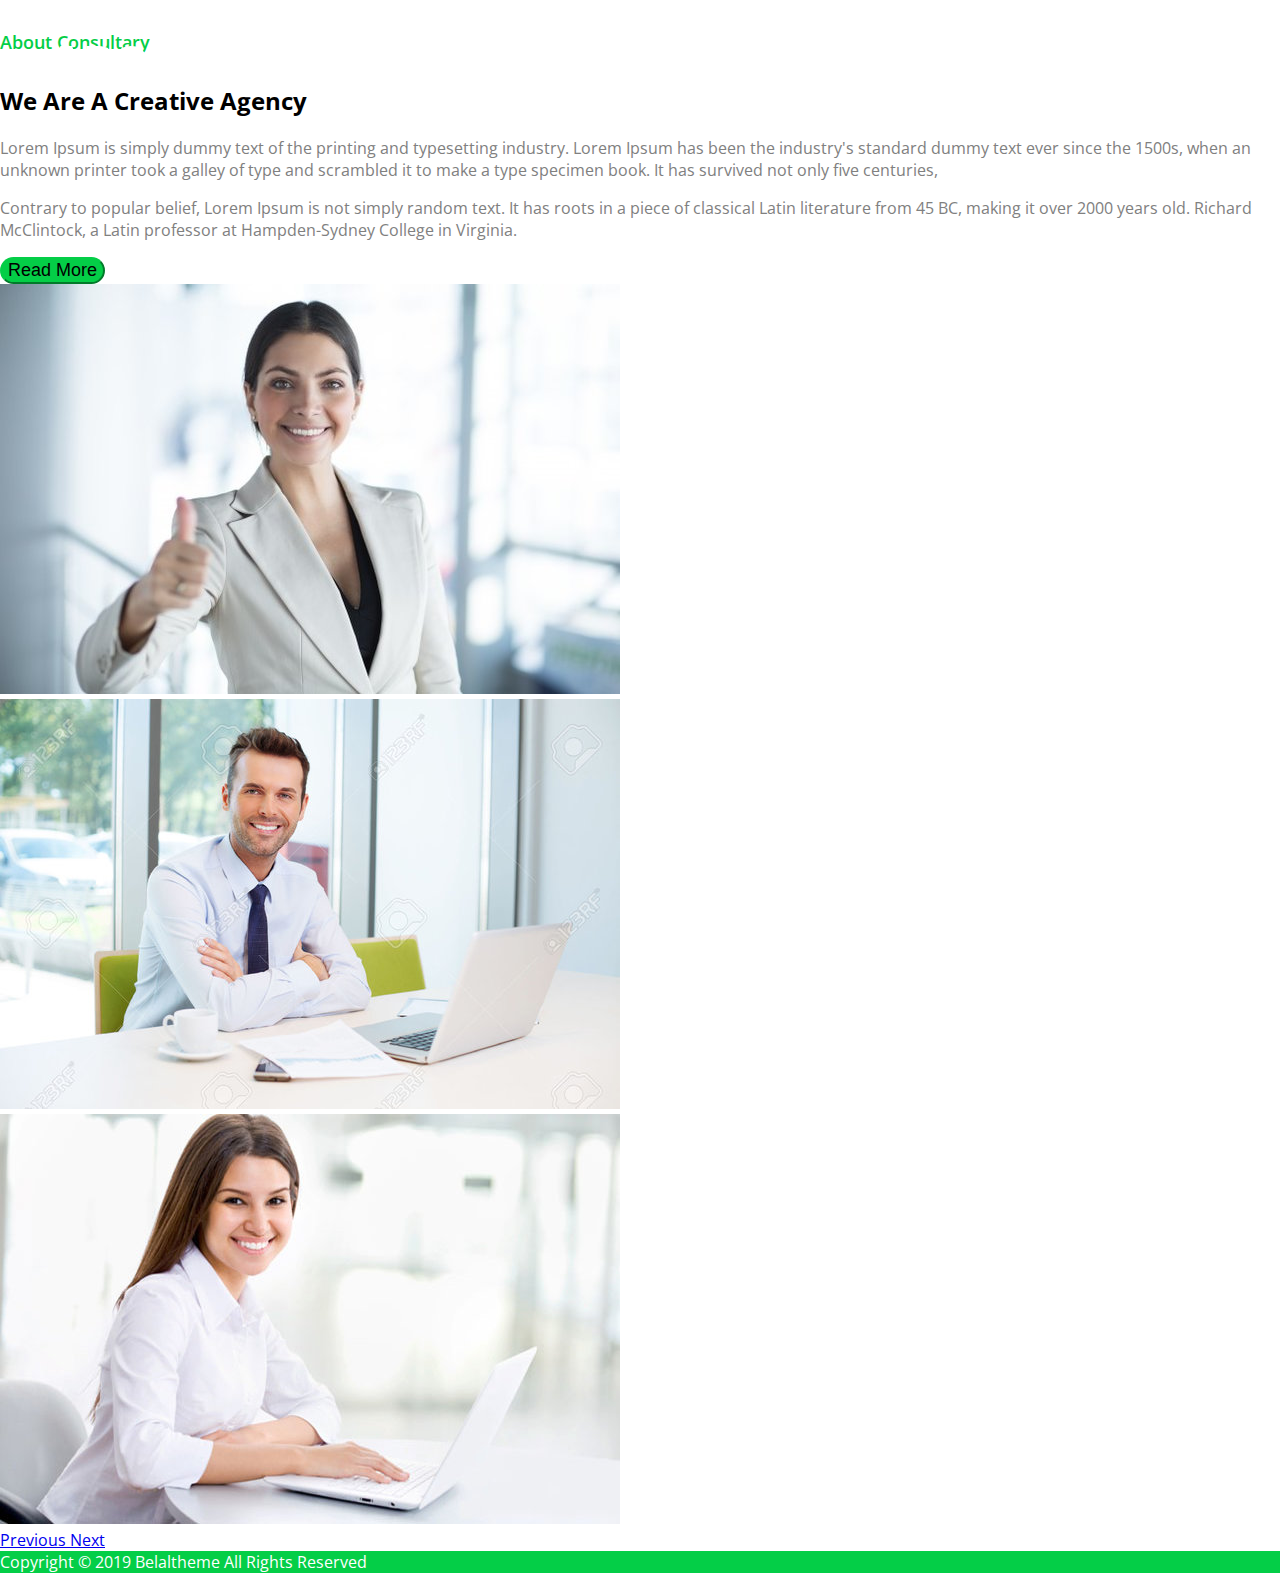
<file: about.html>
<!doctype html>
<html lang="en">

<head>
	<!-- Required meta tags -->
	<meta charset="utf-8">
	<meta name="viewport" content="width=device-width, initial-scale=1">

	<!-- Bootstrap CSS -->
	<link href="https://cdn.jsdelivr.net/npm/bootstrap@5.0.0-beta1/dist/css/bootstrap.min.css" rel="stylesheet" integrity="sha384-giJF6kkoqNQ00vy+HMDP7azOuL0xtbfIcaT9wjKHr8RbDVddVHyTfAAsrekwKmP1" crossorigin="anonymous">
	<link rel="stylesheet" href="about.css">
	<link rel="preconnect" href="https://fonts.gstatic.com">
	<link href="https://fonts.googleapis.com/css2?family=Open+Sans:wght@400;600;700&display=swap" rel="stylesheet">
	<link rel="stylesheet" href="https://use.fontawesome.com/releases/v5.15.1/css/all.css" integrity="sha384-vp86vTRFVJgpjF9jiIGPEEqYqlDwgyBgEF109VFjmqGmIY/Y4HV4d3Gp2irVfcrp" crossorigin="anonymous">
	<title>About</title>
</head>

<body>



	<nav class="fixed-top py-5 px-5 navbar navbar-light green">
		<div class="container-fluid">
			<span class="navbar-brand mb-0 h1">ABOUT</span>
		</div>
	</nav>

	<div class="container px-5 py-5">
		<div class="row mt-5">
			<div class="mt-5 text col-md-6 col-sm-12">
				<h5>About Consultary</h5>
				<h2 class="mt-4">We Are A Creative Agency</h2>
				<p class="mt-4">Lorem Ipsum is simply dummy text of the printing and typesetting industry. Lorem Ipsum has been the industry's standard dummy text ever since the 1500s, when an unknown printer took a galley of type and scrambled it to make a type specimen book. It has survived not only five centuries,
				</p>
				<p>
					Contrary to popular belief, Lorem Ipsum is not simply random text. It has roots in a piece of classical Latin literature from 45 BC, making it over 2000 years old. Richard McClintock, a Latin professor at Hampden-Sydney College in Virginia.</p>
				</p>
				<button type="button" class="mt-3 px-3 btn btn-primary btn-lg">Read More</button>
			</div>
			<div class="mt-5 col-sm-12 col-md-6">
				<div id="carouselExampleControls" class="carousel slide" data-bs-ride="carousel">
					<div class="carousel-inner">
						<div class="carousel-item active">
							<img src="image/about-img/1.jpg" class="d-block w-100" alt="...">
						</div>
						<div class="carousel-item">
							<img src="image/about-img/2.jpg" class="d-block w-100" alt="...">
						</div>
						<div class="carousel-item">
							<img src="image/about-img/3.jpg" class="d-block w-100" alt="...">
						</div>
					</div>
					<a class="carousel-control-prev" href="#carouselExampleControls" role="button" data-bs-slide="prev">
						<span class="carousel-control-prev-icon" aria-hidden="true"></span>
						<span class="visually-hidden">Previous</span>
					</a>
					<a class="carousel-control-next" href="#carouselExampleControls" role="button" data-bs-slide="next">
						<span class="carousel-control-next-icon" aria-hidden="true"></span>
						<span class="visually-hidden">Next</span>
					</a>
				</div>
			</div>
		</div>

	</div>





	<!-- Optional JavaScript; choose one of the two! -->

	<!-- Option 1: Bootstrap Bundle with Popper -->
	<script src="https://cdn.jsdelivr.net/npm/bootstrap@5.0.0-beta1/dist/js/bootstrap.bundle.min.js" integrity="sha384-ygbV9kiqUc6oa4msXn9868pTtWMgiQaeYH7/t7LECLbyPA2x65Kgf80OJFdroafW" crossorigin="anonymous"></script>

	<!-- Option 2: Separate Popper and Bootstrap JS -->
	<!--
    <script src="https://cdn.jsdelivr.net/npm/@popperjs/core@2.5.4/dist/umd/popper.min.js" integrity="sha384-q2kxQ16AaE6UbzuKqyBE9/u/KzioAlnx2maXQHiDX9d4/zp8Ok3f+M7DPm+Ib6IU" crossorigin="anonymous"></script>
    <script src="https://cdn.jsdelivr.net/npm/bootstrap@5.0.0-beta1/dist/js/bootstrap.min.js" integrity="sha384-pQQkAEnwaBkjpqZ8RU1fF1AKtTcHJwFl3pblpTlHXybJjHpMYo79HY3hIi4NKxyj" crossorigin="anonymous"></script>
    -->
	<footer class="fixed-bottom footer mt-auto py-3 bg-footer">
		<div class="container text-center py-2  ">
			<span class="text-muted">Copyright © 2019 Belaltheme All Rights Reserved</span>
		</div>
	</footer>
</body>

</html>
</file>
<file: about.css>
body{
    margin: 0;
    padding: 0;
    font-family: 'Open Sans', sans-serif !important;
    box-sizing: border-box !important;
}
.green{
    background: #04CE47;
}
.h1{
    margin-left: 50px;
    color: white !important;
    font-weight: 900;
    font-size: 45px;
    position: fixed;
}
.btn{
    background: #04CE47;
    border-color: #04CE47;
    border-radius: 50px;
    font-size: 18px;
    font-weight: 400;
    transition: 0.2s all;
}
.btn:hover{
    background: #000;
    border-color: #000;
}
.text > h5{
    color: #04CE47 !important;
    font-weight: 600;
    font-size: 18px;
}
.text > h2{
    color: black !important;
}
.text{
    color: gray;
}
.bg-footer{
    background-color: #04CE47 !important;
}
.text-muted{
    color: white !important;
}
</file>
